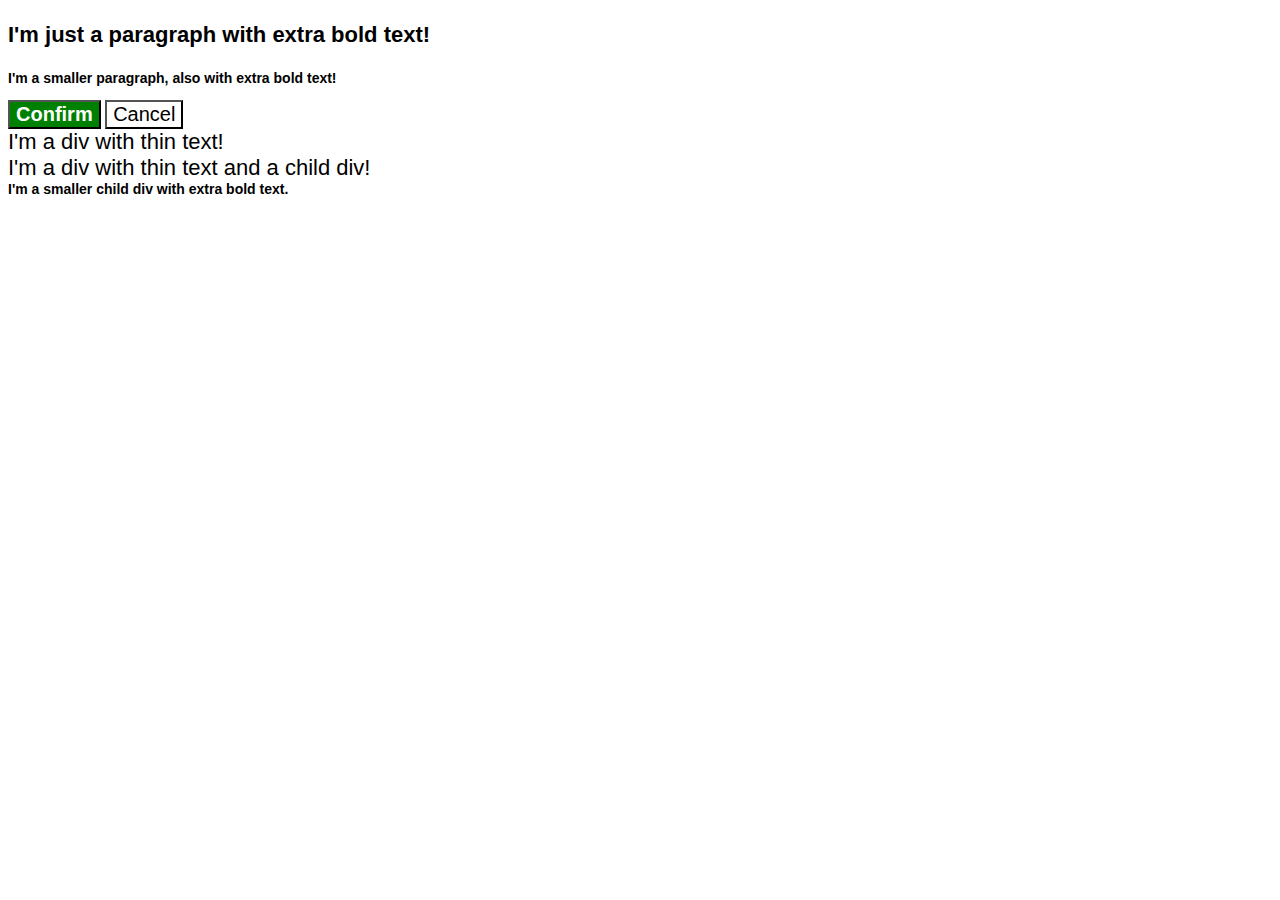
<file: foundations/cascade/01-cascade-fix/index.html>
<!DOCTYPE html>
<html lang="en">
  <head>
    <meta charset="UTF-8">
    <meta http-equiv="X-UA-Compatible" content="IE=edge">
    <meta name="viewport" content="width=device-width, initial-scale=1.0">
    <title>Fix the Cascade</title>
    <link rel="stylesheet" href="style.css">
  </head>
  
  <body>
    <p class="para">I'm just a paragraph with extra bold text!</p>
    <p class="para small-para">I'm a smaller paragraph, also with extra bold text!</p>

    <button id="confirm-button" class="button confirm">Confirm</button>
    <button id="cancel-button" class="button cancel">Cancel</button>

    <div class="text">I'm a div with thin text!</div>
    <div class="text">I'm a div with thin text and a child div!
      <div class="text child">I'm a smaller child div with extra bold text.</div>
    </div>
  </body>
</html>
</file>
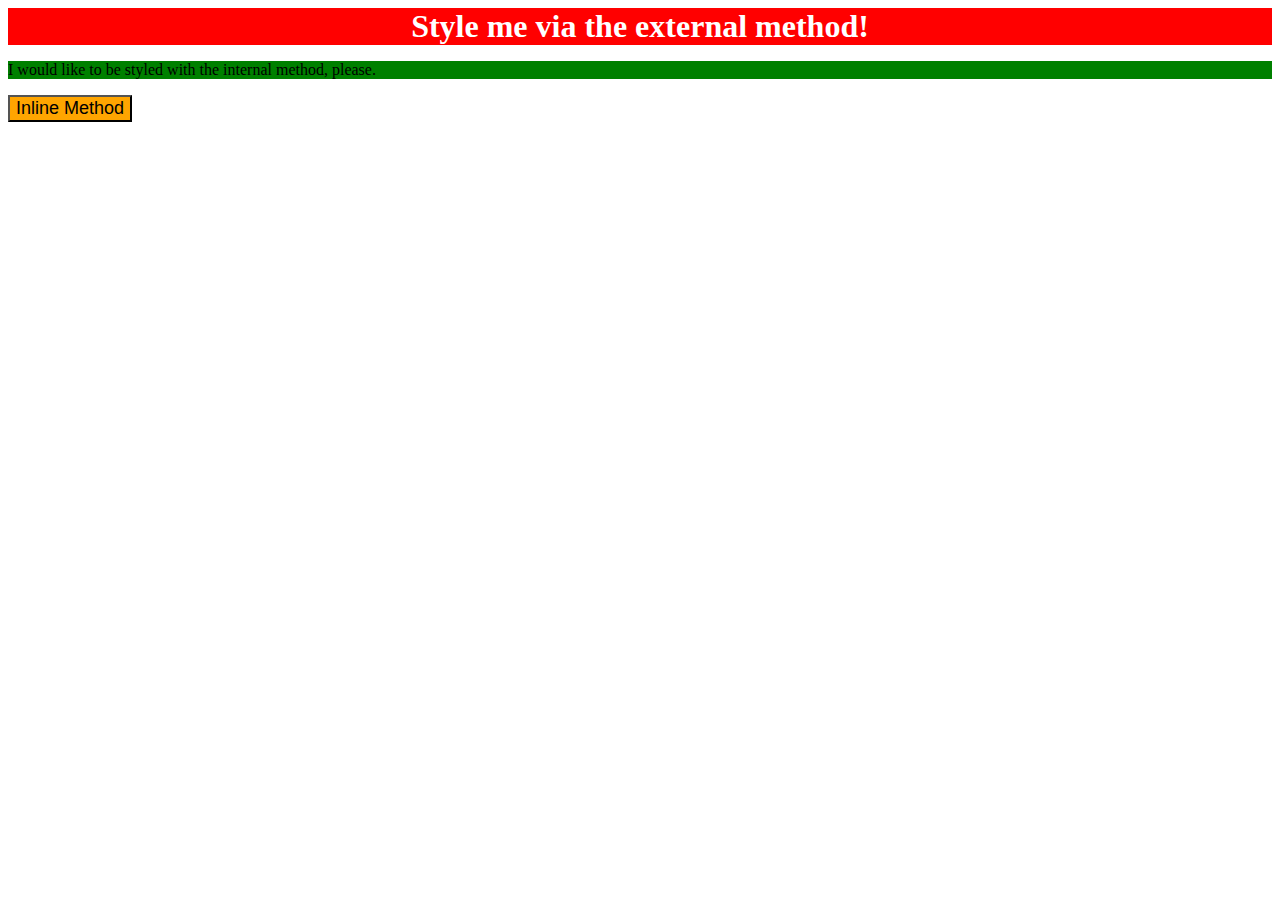
<file: foundations/intro-to-css/01-css-methods/index.html>
<!DOCTYPE html>
<html lang="en">
  <head>
    <meta charset="UTF-8">
    <meta http-equiv="X-UA-Compatible" content="IE=edge">
    <meta name="viewport" content="width=device-width, initial-scale=1.0">
    <link rel="stylesheet" href="./style.css">
    <title>Methods for Adding CSS</title>
  </head>
  <body>
    <div>Style me via the external method!</div>
    <p>I would like to be styled with the internal method, please.</p>
    <button style="background-color: orange; font-size: 18px;">Inline Method</button>
  </body>
  <style>
    p{
      background-color: green;
    }
  </style>
</html>
</file>
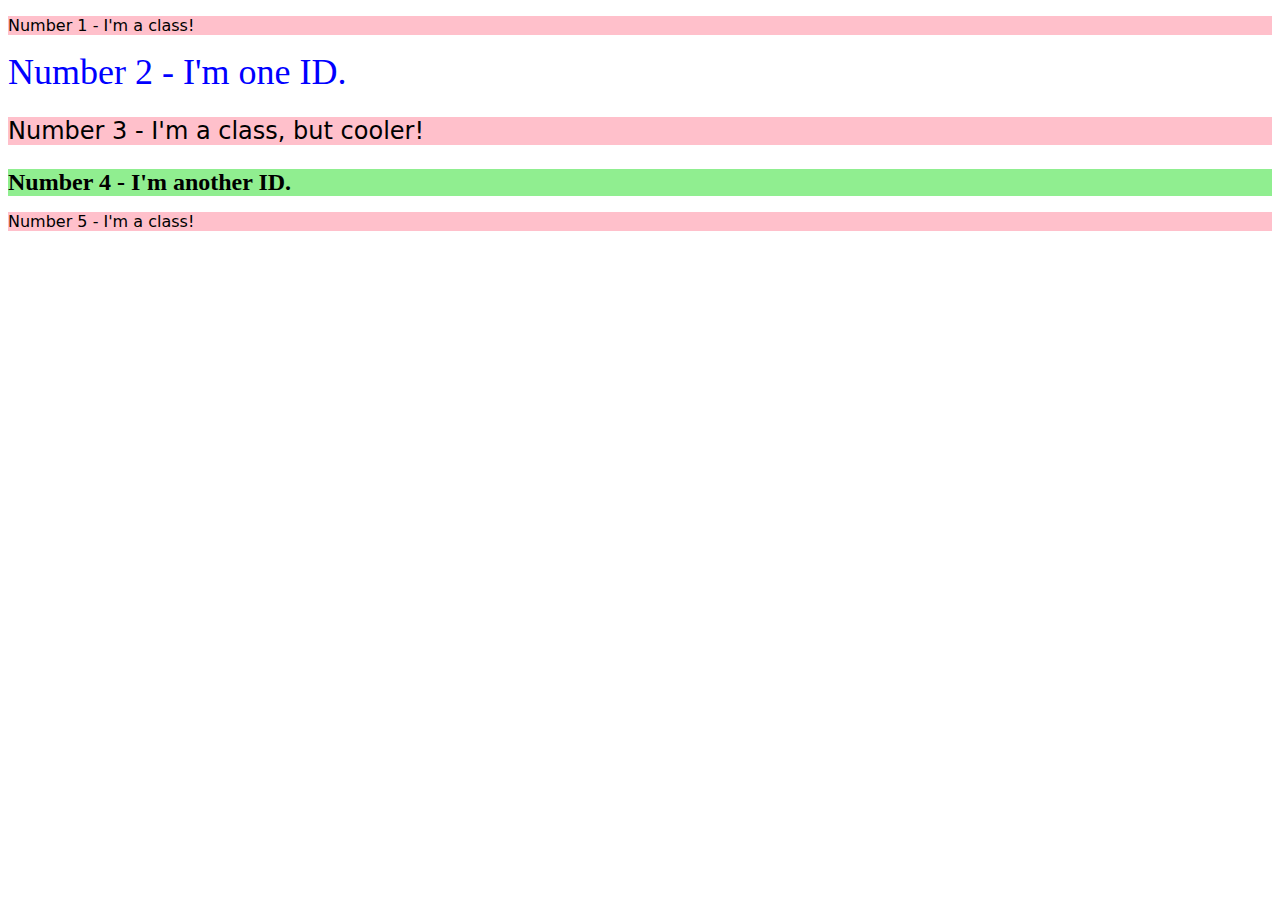
<file: foundations/intro-to-css/02-class-id-selectors/index.html>
<!DOCTYPE html>
<html lang="en">
  <head>
    <meta charset="UTF-8">
    <meta http-equiv="X-UA-Compatible" content="IE=edge">
    <meta name="viewport" content="width=device-width, initial-scale=1.0">
    <title>Class and ID Selectors</title>
    <link rel="stylesheet" href="style.css">
  </head>
  <body>
    <p class="odd">Number 1 - I'm a class!</p>
    <div id="second">Number 2 - I'm one ID.</div>
    <p  id="third" class="odd font-size-24">Number 3 - I'm a class, but cooler!</p>
    <div id="fourth" class="font-size-24">Number 4 - I'm another ID.</div>
    <p class="odd">Number 5 - I'm a class!</p>
  </body>
</html>
</file>
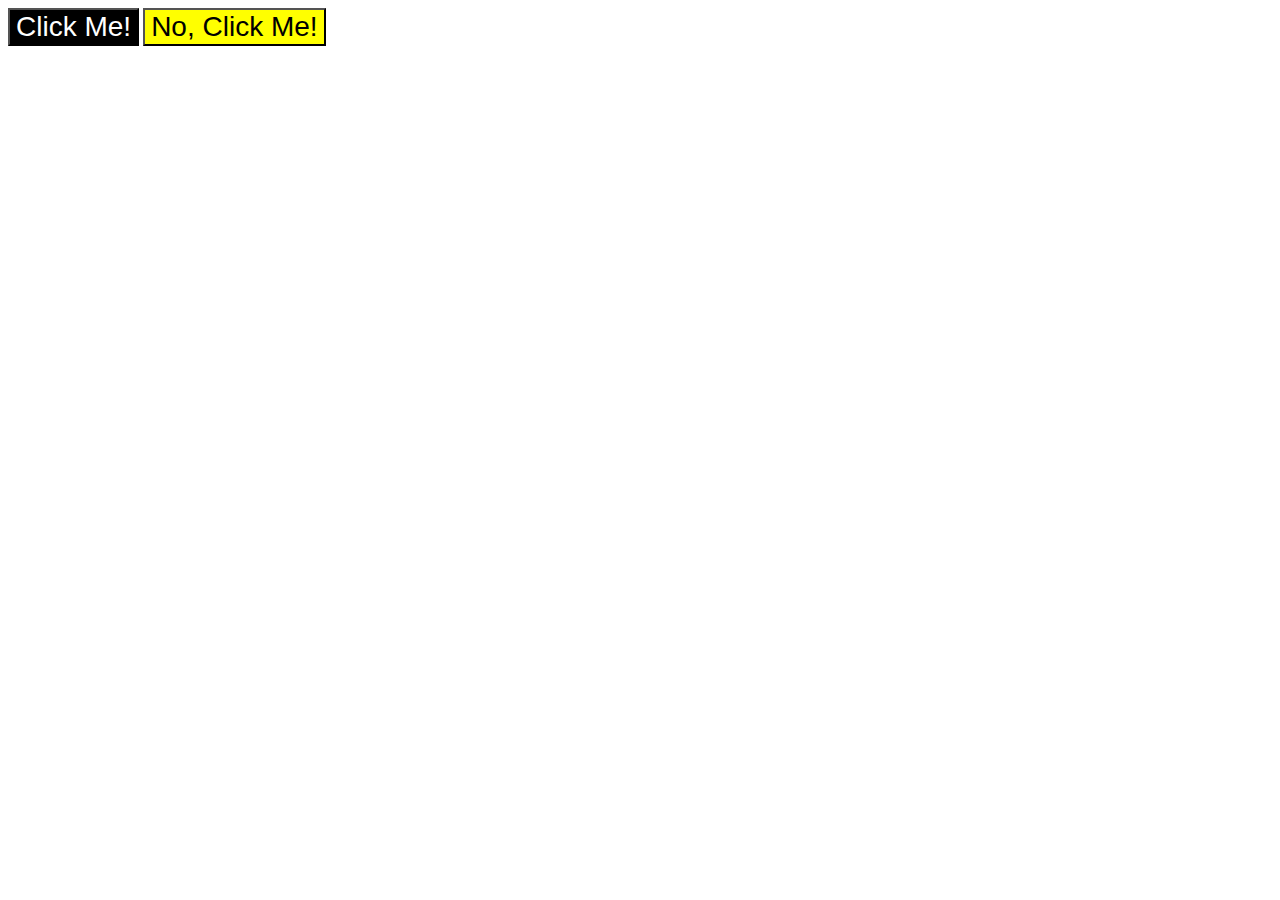
<file: foundations/intro-to-css/03-grouping-selectors/index.html>
<!DOCTYPE html>
<html lang="en">
  <head>
    <meta charset="UTF-8">
    <meta http-equiv="X-UA-Compatible" content="IE=edge">
    <meta name="viewport" content="width=device-width, initial-scale=1.0">
    <title>Grouping Selectors</title>
    <link rel="stylesheet" href="style.css">
  </head>
  <body>
    <button class="button b-1">Click Me!</button>
    <button class="button b-2">No, Click Me!</button>
  </body>
</html>
</file>
<file: foundations/cascade/01-cascade-fix/style.css>
body {
  font-family: Arial, Helvetica, sans-serif;
}

.para,
.small-para {
  color: hsl(0, 0%, 0%);
  font-weight: 800;
}

.para {
  font-size: 22px;
}

.small-para {
  font-size: 14px;
  font-weight: 800;
}

.button {
  background-color: rgb(255, 255, 255);
  color: rgb(0, 0, 0);
  font-size: 20px;
}

.confirm {
  background: green;
  color: white;
  font-weight: bold;
} 

div.text {
  color: rgb(0, 0, 0);
  font-size: 22px;
  font-weight: 100;
}

div .child {
  color: rgb(0, 0, 0);
  font-weight: 800;
  font-size: 14px;
}
</file>
<file: foundations/intro-to-css/01-css-methods/style.css>
div{
    background-color: red;
    color: white;
    font-size: 32px;
    text-align: center;
    font-weight: bold;
}
</file>
<file: foundations/intro-to-css/02-class-id-selectors/style.css>
/* Add CSS Styling */
.odd{
    background-color: pink;
    font-family: Verdana, "DejaVu Sans", sans-serif;
}
#second{
    color: blue;
    font-size: 36px;
}

#fourth{
    background-color: lightgreen;
    font-weight: bold;
}
.font-size-24{
    font-size: 24px;
}
</file>
<file: foundations/intro-to-css/03-grouping-selectors/style.css>
/* Add CSS Styling */
.button{
    font-size: 28px;
    font-family: Helvetica, "Times New Roman", sans-serif;

}
.b-1{
    background-color: black;
    color: white;
}
.b-2{
    background-color: yellow;
}
</file>
